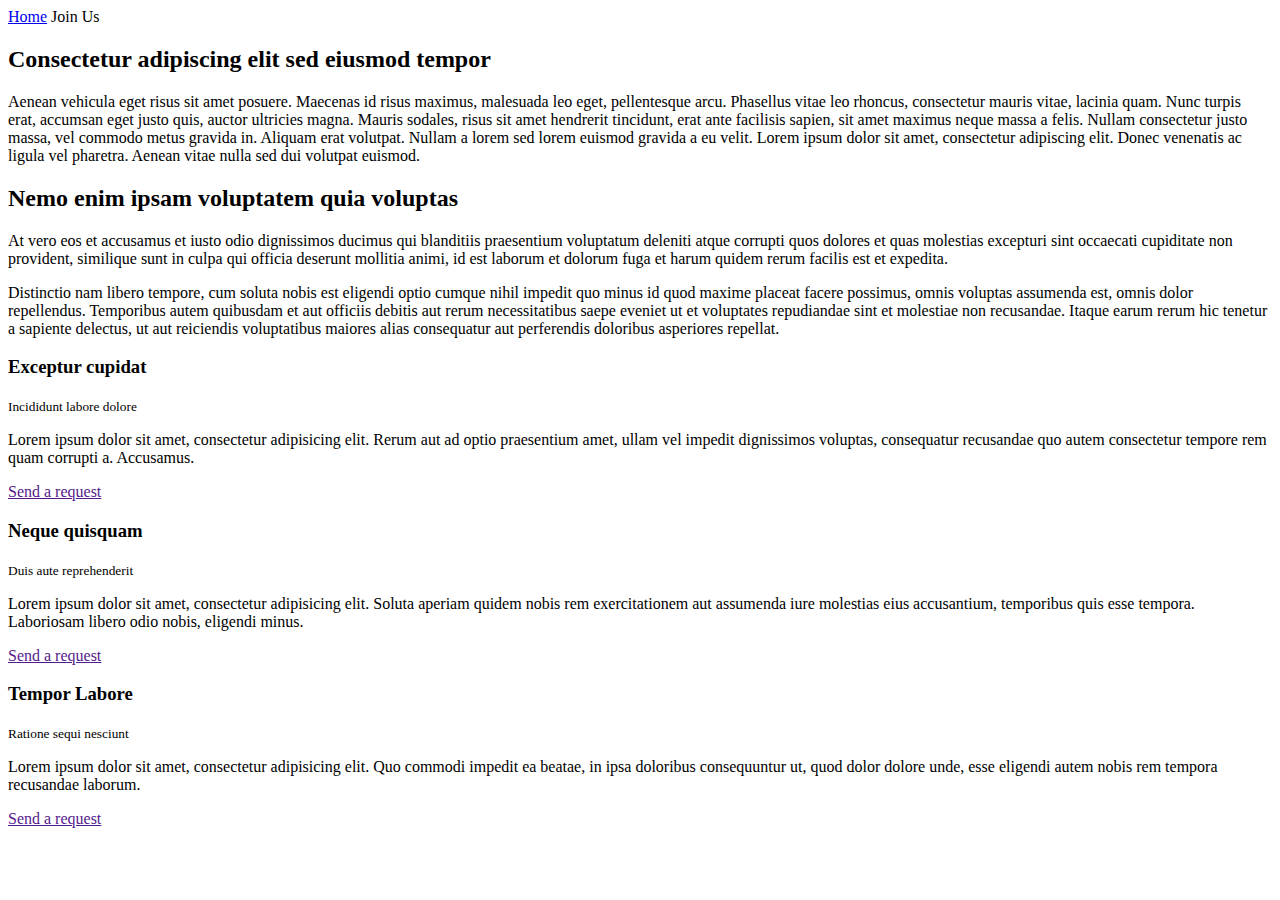
<file: movie/src/main/webapp/WEB-INF/templates/joinus.html>
<!DOCTYPE html>
<html lang="en" xmlns:th="http://www.thymeleaf.org">
	<head>
		<link th:replace="common :: commonHead">
		<title>Movie Review | Join Us</title>
	</head>


	<body>
		

		<div id="site-content">
			<link th:replace="common :: #commonHeader">
			<main class="main-content">
				<div class="container">
					<div class="page">
						<div class="breadcrumbs">
							<a href="index.html">Home</a>
							<span>Join Us</span>
						</div>

						<div class="content">
							<h2 class="section-title">Consectetur adipiscing elit sed eiusmod tempor</h2>
							<p>Aenean vehicula eget risus sit amet posuere. Maecenas id risus maximus, malesuada leo eget, pellentesque arcu. Phasellus vitae leo rhoncus, consectetur mauris vitae, lacinia quam. Nunc turpis erat, accumsan eget justo quis, auctor ultricies magna. Mauris sodales, risus sit amet hendrerit tincidunt, erat ante facilisis sapien, sit amet maximus neque massa a felis. Nullam consectetur justo massa, vel commodo metus gravida in. Aliquam erat volutpat. Nullam a lorem sed lorem euismod gravida a eu velit. Lorem ipsum dolor sit amet, consectetur adipiscing elit. Donec venenatis ac ligula vel pharetra. Aenean vitae nulla sed dui volutpat euismod.</p>

							<h2 class="section-title">Nemo enim ipsam voluptatem quia voluptas</h2>
							<p>At vero eos et accusamus et iusto odio dignissimos ducimus qui blanditiis praesentium voluptatum deleniti atque corrupti quos dolores et quas molestias excepturi sint occaecati cupiditate non provident, similique sunt in culpa qui officia deserunt mollitia animi, id est laborum et dolorum fuga et harum quidem rerum facilis est et expedita.</p>

							<p>Distinctio nam libero tempore, cum soluta nobis est eligendi optio cumque nihil impedit quo minus id quod maxime placeat facere possimus, omnis voluptas assumenda est, omnis dolor repellendus. Temporibus autem quibusdam et aut officiis debitis aut rerum necessitatibus saepe eveniet ut et voluptates repudiandae sint et molestiae non recusandae. Itaque earum rerum hic tenetur a sapiente delectus, ut aut reiciendis voluptatibus maiores alias consequatur aut perferendis doloribus asperiores repellat.</p>

							<div class="row">
								<div class="col-md-4">
									<div class="feature">
										<h3 class="feature-title">Exceptur cupidat</h3>
										<small class="feature-subtitle">Incididunt labore dolore</small>
										<p>Lorem ipsum dolor sit amet, consectetur adipisicing elit. Rerum aut ad optio praesentium amet, ullam vel impedit dignissimos voluptas, consequatur recusandae quo autem consectetur tempore rem quam corrupti a. Accusamus.</p>
										<a href="" class="button">Send a request</a>
									</div>
								</div>
								<div class="col-md-4">
									<div class="feature">
										<h3 class="feature-title">Neque quisquam</h3>
										<small class="feature-subtitle">Duis aute reprehenderit</small>
										<p>Lorem ipsum dolor sit amet, consectetur adipisicing elit. Soluta aperiam quidem nobis rem exercitationem aut assumenda iure molestias eius accusantium, temporibus quis esse tempora. Laboriosam libero odio nobis, eligendi minus.</p>
										<a href="" class="button">Send a request</a>
									</div>
								</div>
								<div class="col-md-4">
									<div class="feature">
										<h3 class="feature-title">Tempor Labore</h3>
										<small class="feature-subtitle">Ratione sequi nesciunt</small>
										<p>Lorem ipsum dolor sit amet, consectetur adipisicing elit. Quo commodi impedit ea beatae, in ipsa doloribus consequuntur ut, quod dolor dolore unde, esse eligendi autem nobis rem tempora recusandae laborum.</p>
										<a href="" class="button">Send a request</a>
									</div>
								</div>
							</div>
						</div>
					</div>
				</div> <!-- .container -->
			</main>
			<link th:replace="common :: #commonFooter">
		</div>
		<!-- Default snippet for navigation -->

	</body>

</html>
</file>
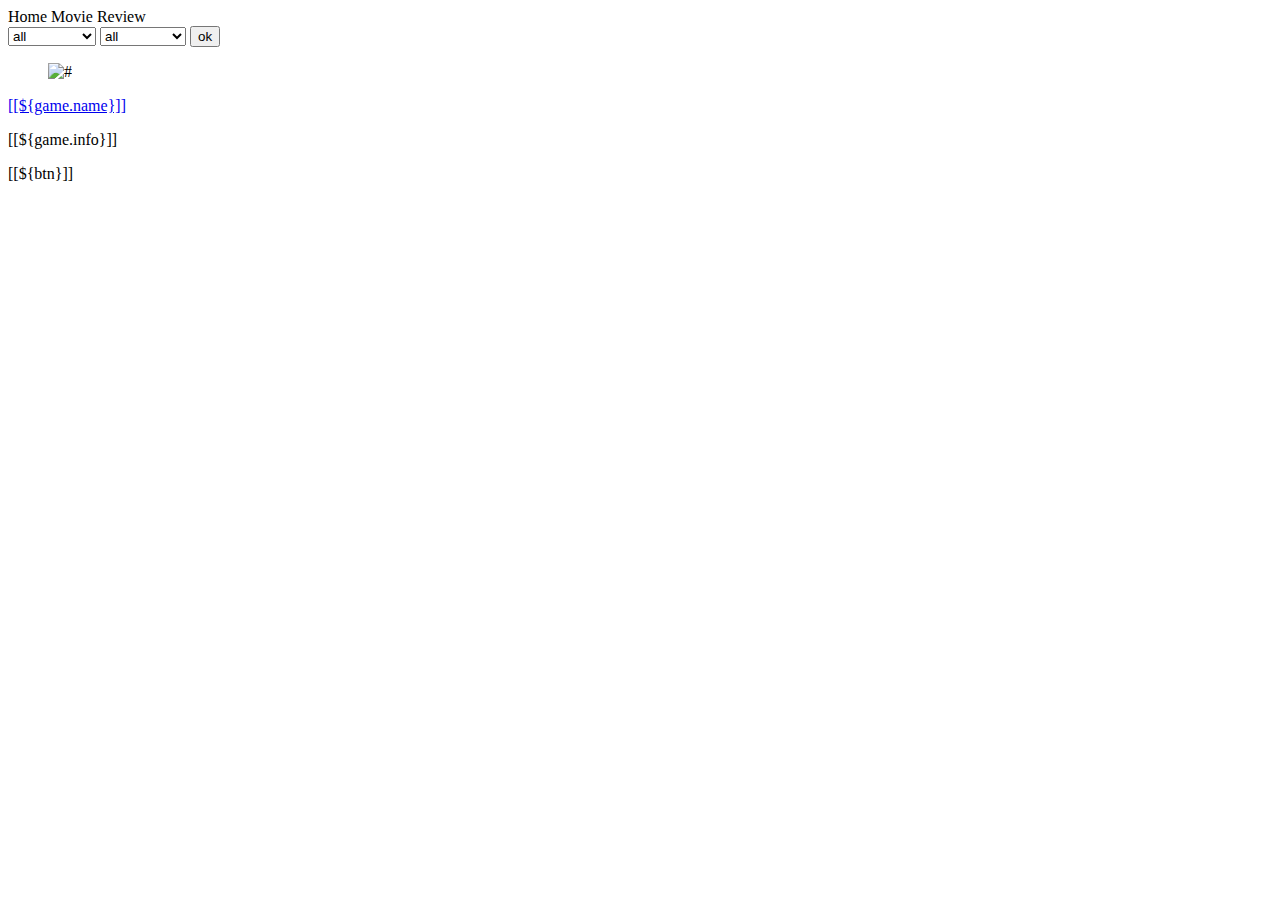
<file: movie/src/main/webapp/WEB-INF/templates/review.html>
<!DOCTYPE html>
<html lang="en" xmlns:th="http://www.thymeleaf.org">
	<head>
		<link th:replace="common :: commonHead">
		<title>Movie Review | Review</title>
	</head>


	<body>
		

		<div id="site-content">
			<link th:replace="common :: #commonHeader">
			<main class="main-content">
				<div class="container">
					<div class="page">
						<div class="breadcrumbs">
							<a th:href="@{/index}">Home</a>
							<span>Movie Review</span>
						</div>

						<div class="filters">
							<form id="select_form" method="post" th:action="@{/review?pageNum=1}">
							<select name="tagSelect" id="tagSelect" >
								<option selected value="">all</option>
								<option id="action" value="action">action</option>
								<option id="open world" value="open world">open world</option>
								<option id="survival" value="survival">survival</option>
								<option id="horror" value="horror">horror</option>
								<option id="racing" value="racing">racing</option>
							</select>
							<select name="yearSelect" id="yearSelect">
								<option selected value="">all</option>
								<option id="20002010" value="20002010">2000-2010</option>
								<option id="20112020" value="20112020">2011-2020</option>
								<option id="20212030" value="20212030">2021~</option>
							</select>
								<input type="submit" value="ok">
							</form>
						</div>
						<div class="movie-list">
							<div class="movie" th:each="game : ${games}">
								<figure class="movie-poster"><img th:src="${game.src}" alt="#"></figure>
								<div class="movie-title"><a href="single.html">[[${game.name}]]</a></div>
								<p>[[${game.info}]]</p>
							</div>
						</div> <!-- .movie-list -->
						<script th:inline="javascript">
							$(function () {
								//若当前页是第一页，则隐藏 前一页 按钮
								let forwardPages = /*[[${num - 1}]]*/ "hi";
								if (forwardPages < 1) {
									$(".pagination").find("a:first").hide();
								}
								//若当前页是最后一页，则隐藏 后一页 按钮
								let pageTotal = /*[[${pageTotal}]]*/ "hello";
								let afterwardPages = /*[[${num + 1}]]*/ "hi";
								if (afterwardPages > pageTotal) {
									$(".pagination").find("a:last").hide();
								}

							});
						</script>

						<div class="pagination">
							<a th:href="@{/review(pageNum = ${num - 1})}" class="page-number prev"><i class="fa fa-angle-left"></i></a>
							<!--<a th:href="@{/review?pageNum=1}"
							   th:class="${num == 1? 'page-number current' : 'page-number'}">1</a>
							<a th:href="@{/review?pageNum=2}"
							   th:class="${num == 2? 'page-number current' : 'page-number'}">2</a>
							<a th:href="@{/review?pageNum=3}"
							   th:class="${num == 3? 'page-number current' : 'page-number'}">3</a>-->
							<span th:each="btn : ${btnNum}">
								<a th:href="@{/review(pageNum = ${btn})}"
								th:class="${num == btn? 'page-number current' : 'page-number'}">[[${btn}]]</a>
							</span>
							<a th:href="@{/review(pageNum = ${num + 1})}" class="page-number next"><i class="fa fa-angle-right"></i></a>
						</div>
					</div>
				</div> <!-- .container -->
			</main>
			<link th:replace="common :: #commonFooter">
		</div>
		<!-- Default snippet for navigation -->

	</body>

</html>
</file>
